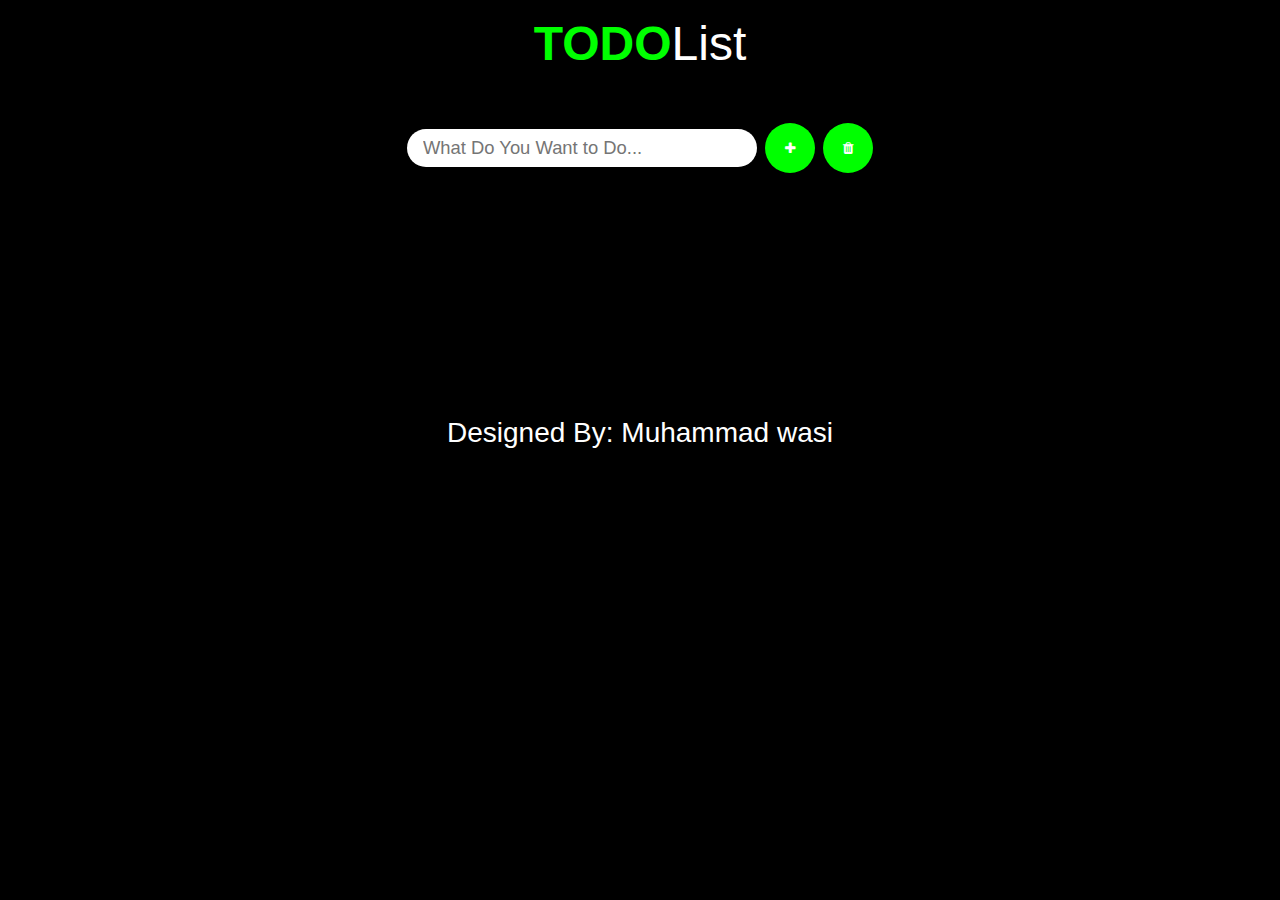
<file: index.html>
<!doctype html>
<html lang="en">
  <head>
    <meta charset="utf-8">
    <meta name="viewport" content="width=device-width, initial-scale=1, shrink-to-fit=no">
    <link rel="stylesheet" href="https://stackpath.bootstrapcdn.com/bootstrap/4.5.0/css/bootstrap.min.css" integrity="sha384-9aIt2nRpC12Uk9gS9baDl411NQApFmC26EwAOH8WgZl5MYYxFfc+NcPb1dKGj7Sk" crossorigin="anonymous">
    <link rel="stylesheet" href="style.css">
    <link rel="stylesheet" href="https://stackpath.bootstrapcdn.com/font-awesome/4.7.0/css/font-awesome.min.css" integrity="sha384-wvfXpqpZZVQGK6TAh5PVlGOfQNHSoD2xbE+QkPxCAFlNEevoEH3Sl0sibVcOQVnN" crossorigin="anonymous">
    <link href="https://fonts.googleapis.com/css2?family=Hind+Siliguri&display=swap" rel="stylesheet">
    <title>TODO APP</title>
 
</head>
  <body>

    <h1><span class="title">Todo</span>List</h1>
    <div class="inputDiv">
      
    	   <input type="text" id="todo-item"  class="input" placeholder="What Do You Want to Do...">
           <button class="add" id="wasi" onclick="addTodo()" ><i class="fa fa-plus"></i></button>
           <button class="trash" onclick="delAll()"><i class="fa fa-trash"></i></button>
    </div>
     

    <div class="container text-center mt-5">
        <ul id="list"></ul>

       </div>

     <div class="end text-center">Designed By: Muhammad wasi</div>  







<script src="app.js"></script>
<!-- ==== Bootstrap links =====  -->
<script src="https://code.jquery.com/jquery-3.5.1.slim.min.js" integrity="sha384-DfXdz2htPH0lsSSs5nCTpuj/zy4C+OGpamoFVy38MVBnE+IbbVYUew+OrCXaRkfj" crossorigin="anonymous"></script>
<script src="https://cdn.jsdelivr.net/npm/popper.js@1.16.0/dist/umd/popper.min.js" integrity="sha384-Q6E9RHvbIyZFJoft+2mJbHaEWldlvI9IOYy5n3zV9zzTtmI3UksdQRVvoxMfooAo" crossorigin="anonymous"></script>
<script src="https://stackpath.bootstrapcdn.com/bootstrap/4.5.0/js/bootstrap.min.js" integrity="sha384-OgVRvuATP1z7JjHLkuOU7Xw704+h835Lr+6QL9UvYjZE3Ipu6Tp75j7Bh/kR0JKI" crossorigin="anonymous"></script>
</body>
</html>
</file>
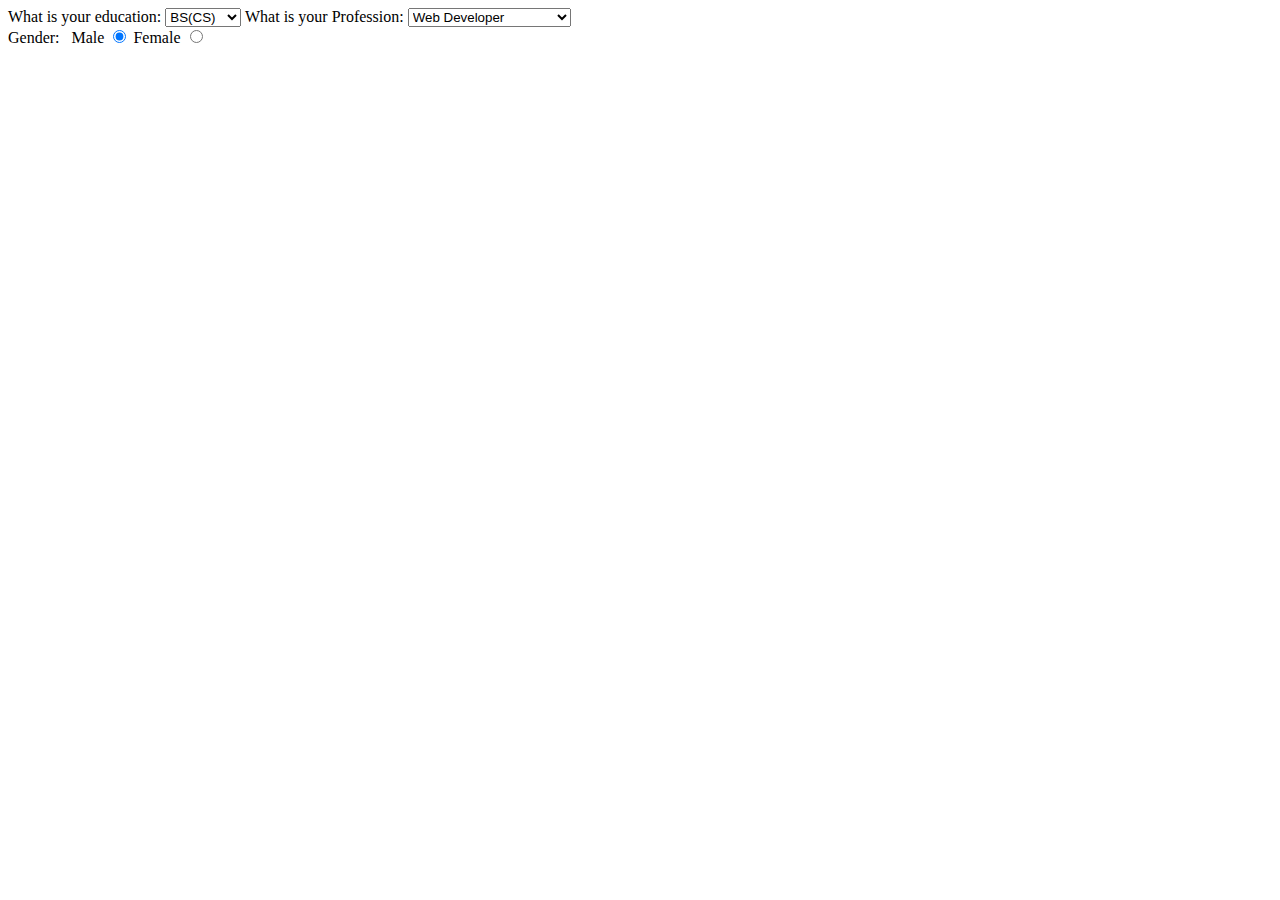
<file: objects-assignment/index.html>
<!DOCTYPE html>
<html lang="en">

<head>
    <meta charset="UTF-8">
    <meta http-equiv="X-UA-Compatible" content="IE=edge">
    <meta name="viewport" content="width=device-width, initial-scale=1.0">
    <title>js objects Assignments</title>
</head>

<body>

    <label for="education">What is your education: </label>
    <select name="education" id="education" onchange="educationData()">
        <option value="cs" checked>BS(CS)</option>
        <option value="acf">BS(ACF)</option>
        <option value="bba">BBA</option>
        <option value="ms">BMS</option>
    </select>

    <label for="profession">What is your Profession: </label>
    <select name="profession" id="profession" onchange="professionPeoples()">
        <option value="Web developer" checked>Web Developer</option>
        <option value="React Native">React Native Developer</option>
        <option value="Flutter Developer">Flutter Developer</option>
        <option value="ios developer">IOS Developer</option>
    </select>


    <br>
    <label for="">Gender:</label>
    <label for="">&nbsp; Male
        <input type="radio" name="gender" checked="checked" value="male">
    </label>
    <label for="">Female
        <input type="radio" name="gender" value="female">
    </label>


    <script src="app.js"></script>
</body>

</html>
</file>
<file: style.css>
/*designed by: Muhammad wasi */

*{
    box-sizing: border-box;
    padding: 0;
    margin: 0;
}
body{
    height: 100%;
    background-color: black;
    box-sizing: border-box;
}
h1{
    color: white;
    font-size: 3rem;
    font-weight: 50;
    text-align: center;
    margin: 1rem 0  3rem;
    font-family: 'Hind',sans-serif;
}
.title{
    color: lime;
    text-transform: uppercase;
    font-weight: 600;
}
.inputDiv{
    display: flex;
    justify-content: center;
    align-items: center;
}
.input{
    padding: 0.5rem 1rem;
    outline: none;
    border: none;
    border-radius: 25px;
    width: 350px;
    margin: 0.25rem;
    transition: 0.5s;
    font-size: 1.15rem;
}
.add{
    outline: none;
    border: none;
    border-radius: 25px;
    height: 50px;
    width: 50px;
    cursor: pointer;
    transition: 0.5s;
    margin: 0.25rem;
    background-color: lime;
    color: white;
}
.add:hover{
    opacity: 0.7;
}
.trash{
    outline: none;
    border: none;
    border-radius: 25px;
    height: 50px;
    width: 50px;
    background-color: lime;
    color: white;
    margin: 0.25rem;
    cursor: pointer;
    transition: 0.5s;
}
.trash:hover{
    opacity: 0.7;
}
.container{
    display: flex;
    flex-direction: column;
    justify-content: center;
    text-align: center;
    align-items: center;
  
}
.item{
    padding: 0.5rem;
    margin-bottom: 1.5rem;
    border-bottom: 4px solid #fff;
}
.item_input{
    background: none;
    color: #fff;
    outline: none;
    border: none;
    width: 350px;
    font-size: 1.4rem;

}
.edit{
	background: none;
	outline: none;
	border: none;
	color: lime;
	font-size: 1.4rem;
	font-family: 'Hind', sans-serif;
	margin: 0 0.5rem;
	cursor: pointer;
}

.delete{
	background: none;
	outline: none;
	border: none;
	color: #E00;
	font-size: 1.4rem;
	font-family: 'Hind', sans-serif;
	cursor: pointer;
}
#list{
    font-size: 1.4rem;
    color: white;
    font-family: 'Hind', sans-serif;
    justify-content: center;
    align-items: center;
}
.end{
    margin-top: 15rem;
    font-size: 28px;
    color: white;
    font-family: 'Hind',sans-serif;
    text-align: center;
    -webkit-animation: end 0.5s ease-in-out infinite alternate;
    -moz-animation: end 0.5s ease-in-out infinite alternate;
    animation: end 0.5s ease-in-out infinite alternate;
}
@-webkit-keyframes end{
    from{
        text-shadow: 0 0 10px #fff, 0 0 20px #fff, 0 0 30px lime, 0 0 40px lime,0 0 50px
        lime, 0 0 60px, 0 0 70px lime; 
    }
    top{
        text-shadow: 0 0 10px #fff, 0 0 20px  lime, 0 0 30px lime, 0 0 40px lime,0 0 50px
        lime, 0 0 60px, 0 0 70px lime; 
    }
}

@media only screen and (max-width: 568px){
    .add{
        width: 49px;
        height: 32px;
    }
    .trash{
        width: 49px;
        height: 32px;
    }
    .edit{
        font-size: 1rem;
    }
    .delete{
        font-size: 1rem;
    }
    #list{
        font-size: 1rem;
    }
}

@media only screen and (max-width: 640px){
    .add{
        width: 50px;
        height: 35px;
    }
    .trash{
        width: 50px;
        height: 35px;
    }
    .edit{
        font-size: 1.1rem;
    }
    .delete{
        font-size: 1.1rem;
    }
    #list{
        font-size: 1.1rem;
    }
}
@media only screen and (max-width: 640px){
    .add{
        width: 40px;
        height: 40px;
    }
    .trash{
        width: 40px;
        height: 40px;
    }
}
@media only screen and (min-width: 400px) and(max-width: 700px){
    .add{
        width: 45px;
        height: 45px;
    }
    .trash{
        width: 40px;
        height: 35px;
    }
}
@media only screen and (max-width: 711px){
    .add{
        width: 45px;
        height: 40px;
    }
    .trash{
        width: 45px;
        height: 40px;
    }
}

@media only screen and (max-width: 568px){
    .add{
        width: 45px;
        height: 30px;
    }
    .trash{
        width: 45px;
        height: 30px;
    }
}
@media only screen and (min-width: 1366px){
    .add{
        width: 50px;
        height: 50px;
    }
    .trash{
        width: 50px;
        height: 50px;
    }
}
@media only screen and(max-width: 695px){
    .add{
        width: 45px;
        height: 45px;
    }
    .trash{
        width: 45px;
        height: 45px;
    }
}
</file>
